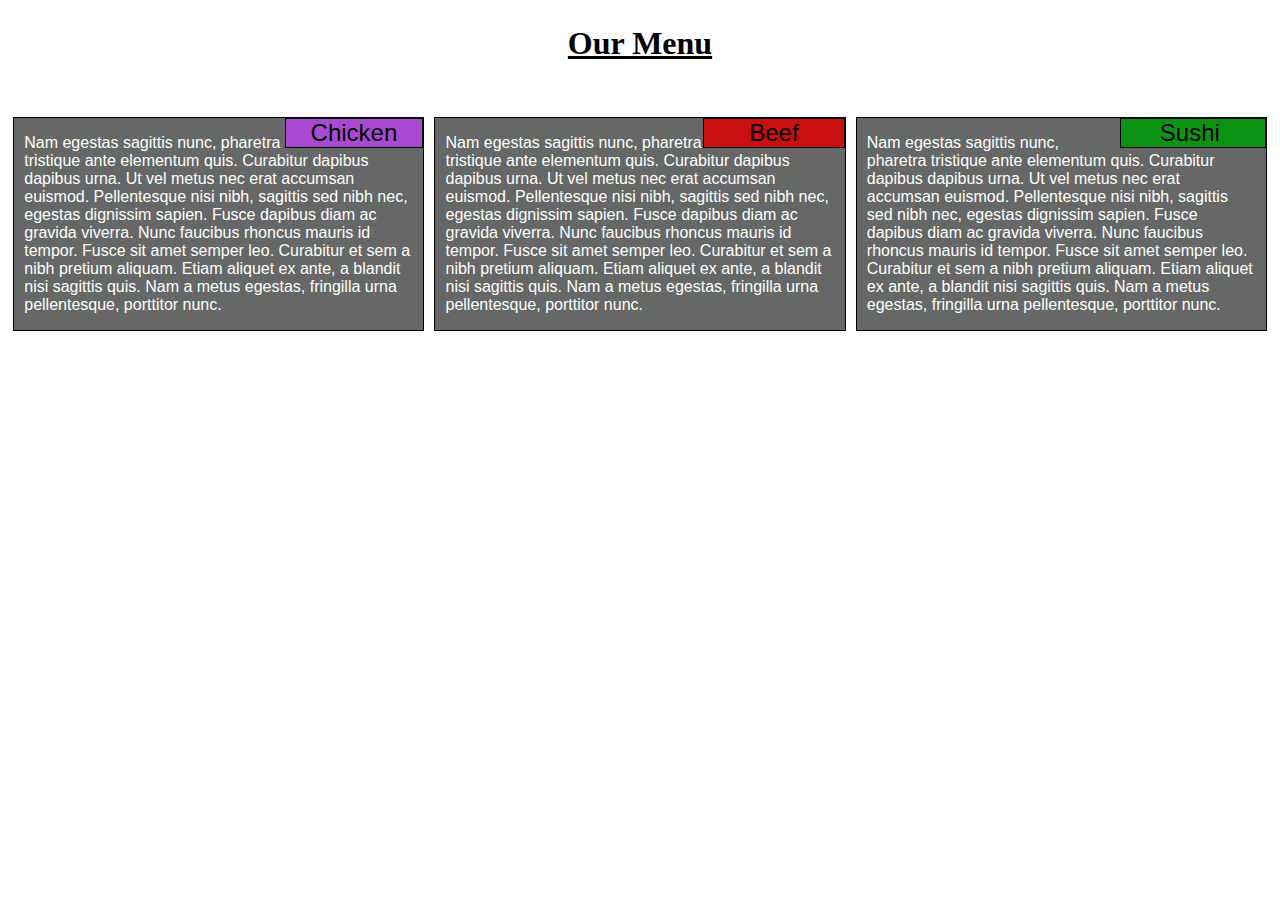
<file: module2_solution/index.html>
<!DOCTYPE html>
<html>

<head>
    <meta charset="utf-8">
    <meta lang="en">
    <meta name="viewport" content="width=device-width, initial-scale=1">
    <link rel="stylesheet" href="css/styles.css">
    <title>Assignment Module 2 Solution</title>
</head>

<body>
    <h1>Our Menu</h1>

    <div class="col-lg-4 col-md-6">
        <div class="container">
            <div class="title1">Chicken</div>
            <p>Nam egestas sagittis nunc, pharetra tristique ante elementum quis. Curabitur dapibus dapibus urna. Ut vel
                metus nec erat accumsan euismod. Pellentesque nisi nibh, sagittis sed nibh nec, egestas dignissim
                sapien. Fusce dapibus diam ac gravida viverra. Nunc faucibus rhoncus mauris id tempor. Fusce sit amet
                semper leo. Curabitur et sem a nibh pretium aliquam. Etiam aliquet ex ante, a blandit nisi sagittis
                quis. Nam a metus egestas, fringilla urna pellentesque, porttitor nunc.</p>
        </div>
    </div>

    <div class=" col-lg-4 col-md-6">
        <div class="container">
            <div class="title2">&nbsp;&nbsp;&nbsp;Beef&nbsp;&nbsp;&nbsp;</div>
            <p>Nam egestas sagittis nunc, pharetra tristique ante elementum quis. Curabitur dapibus dapibus urna. Ut vel
                metus nec erat accumsan euismod. Pellentesque nisi nibh, sagittis sed nibh nec, egestas dignissim
                sapien. Fusce dapibus diam ac gravida viverra. Nunc faucibus rhoncus mauris id tempor. Fusce sit amet
                semper leo. Curabitur et sem a nibh pretium aliquam. Etiam aliquet ex ante, a blandit nisi sagittis
                quis. Nam a metus egestas, fringilla urna pellentesque, porttitor nunc.</p>
        </div>
    </div>
    <div class=" col-lg-4 col-md-12">
        <div class="container">
            <div class="title3">&nbsp;&nbsp;Sushi&nbsp;&nbsp;&nbsp;</div>
            <p>Nam egestas sagittis nunc, pharetra tristique ante elementum quis. Curabitur dapibus dapibus urna. Ut vel
                metus nec erat accumsan euismod. Pellentesque nisi nibh, sagittis sed nibh nec, egestas dignissim
                sapien. Fusce dapibus diam ac gravida viverra. Nunc faucibus rhoncus mauris id tempor. Fusce sit amet
                semper leo. Curabitur et sem a nibh pretium aliquam. Etiam aliquet ex ante, a blandit nisi sagittis
                quis. Nam a metus egestas, fringilla urna pellentesque, porttitor nunc.</p>
        </div>
    </div>
</body>
</file>
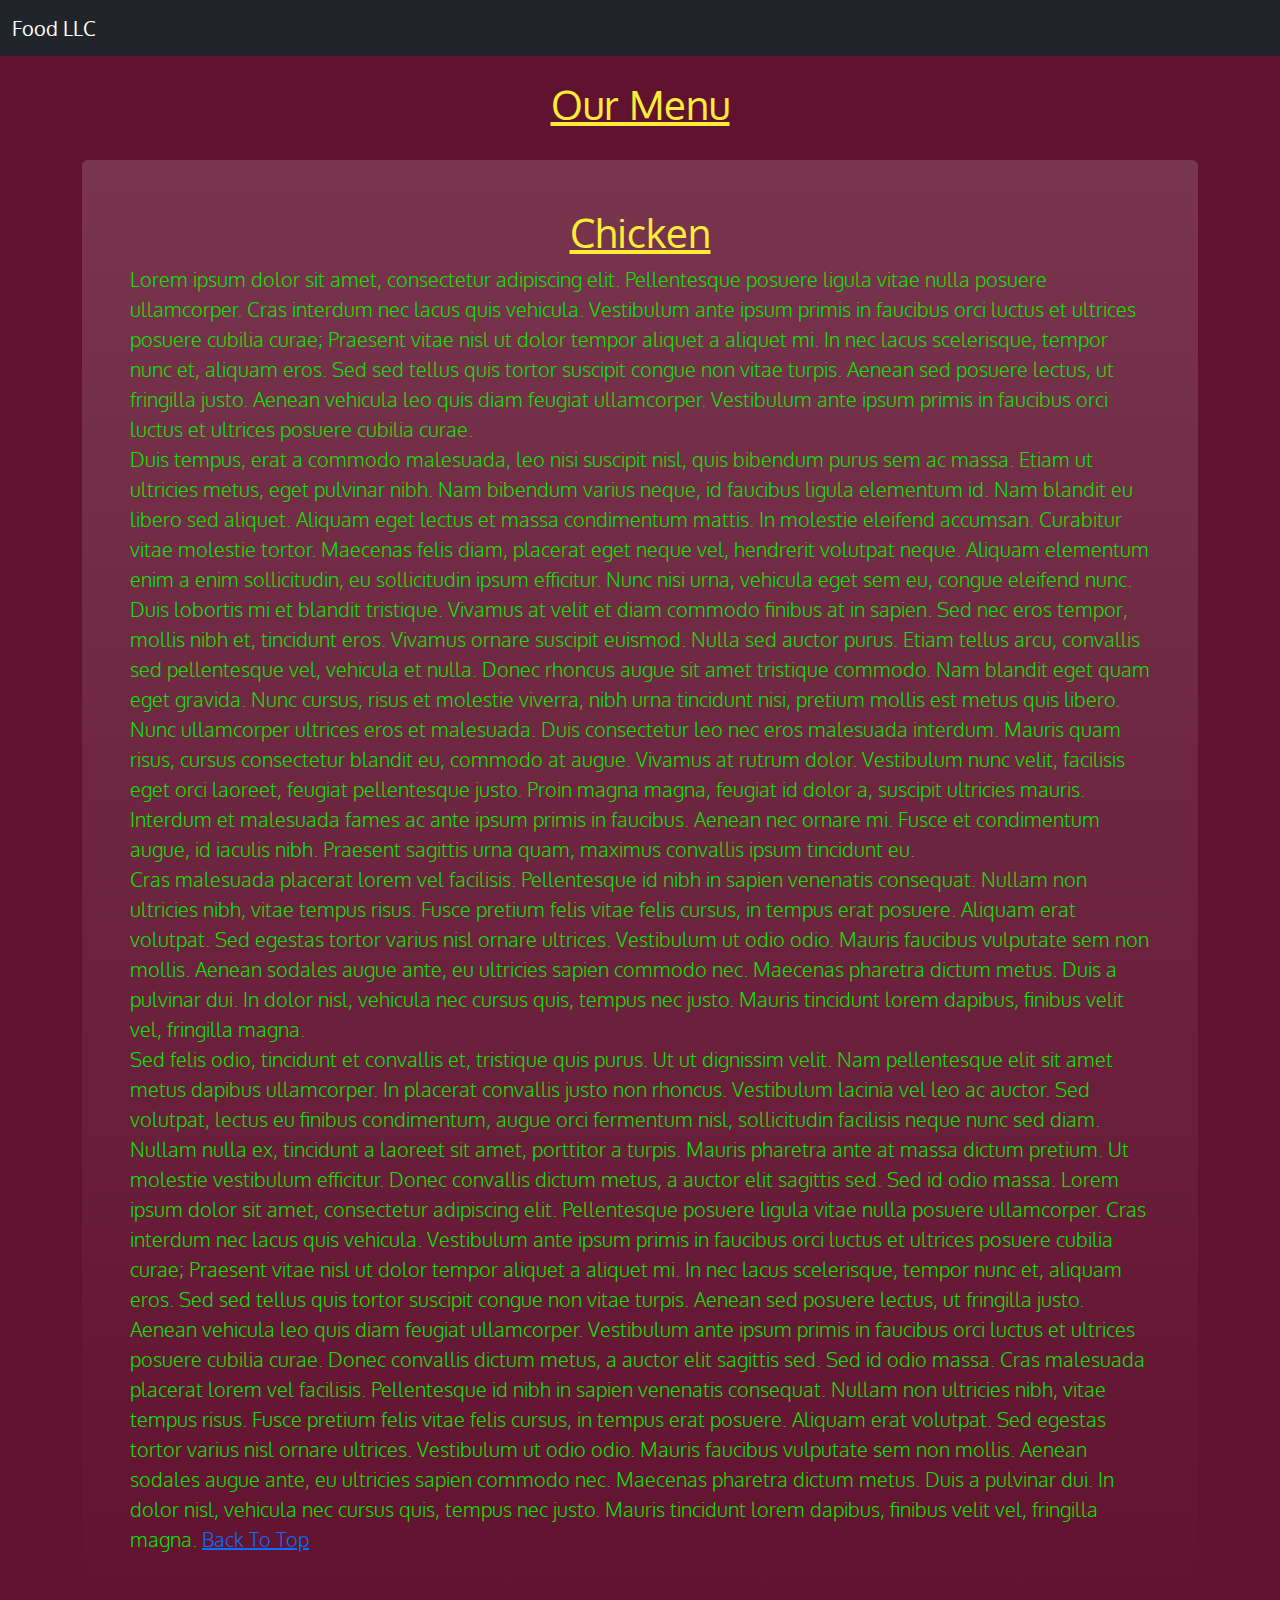
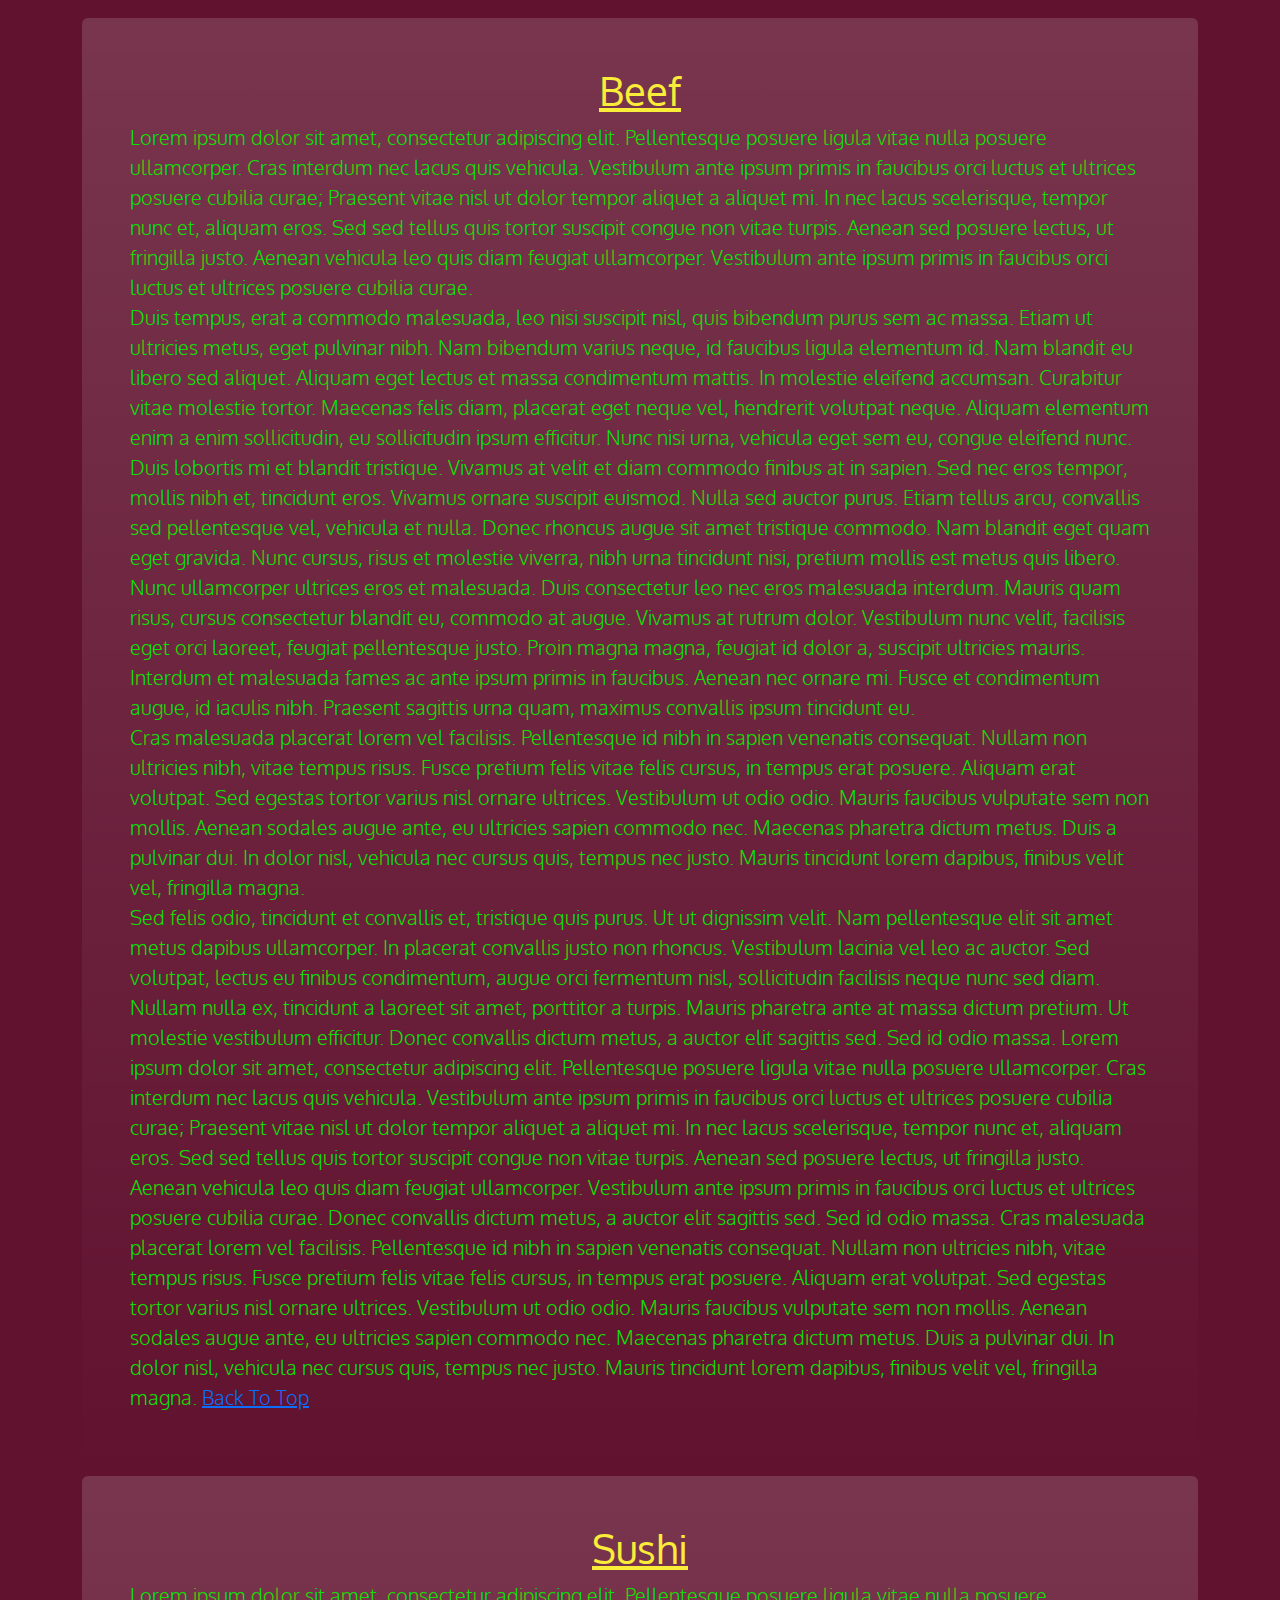
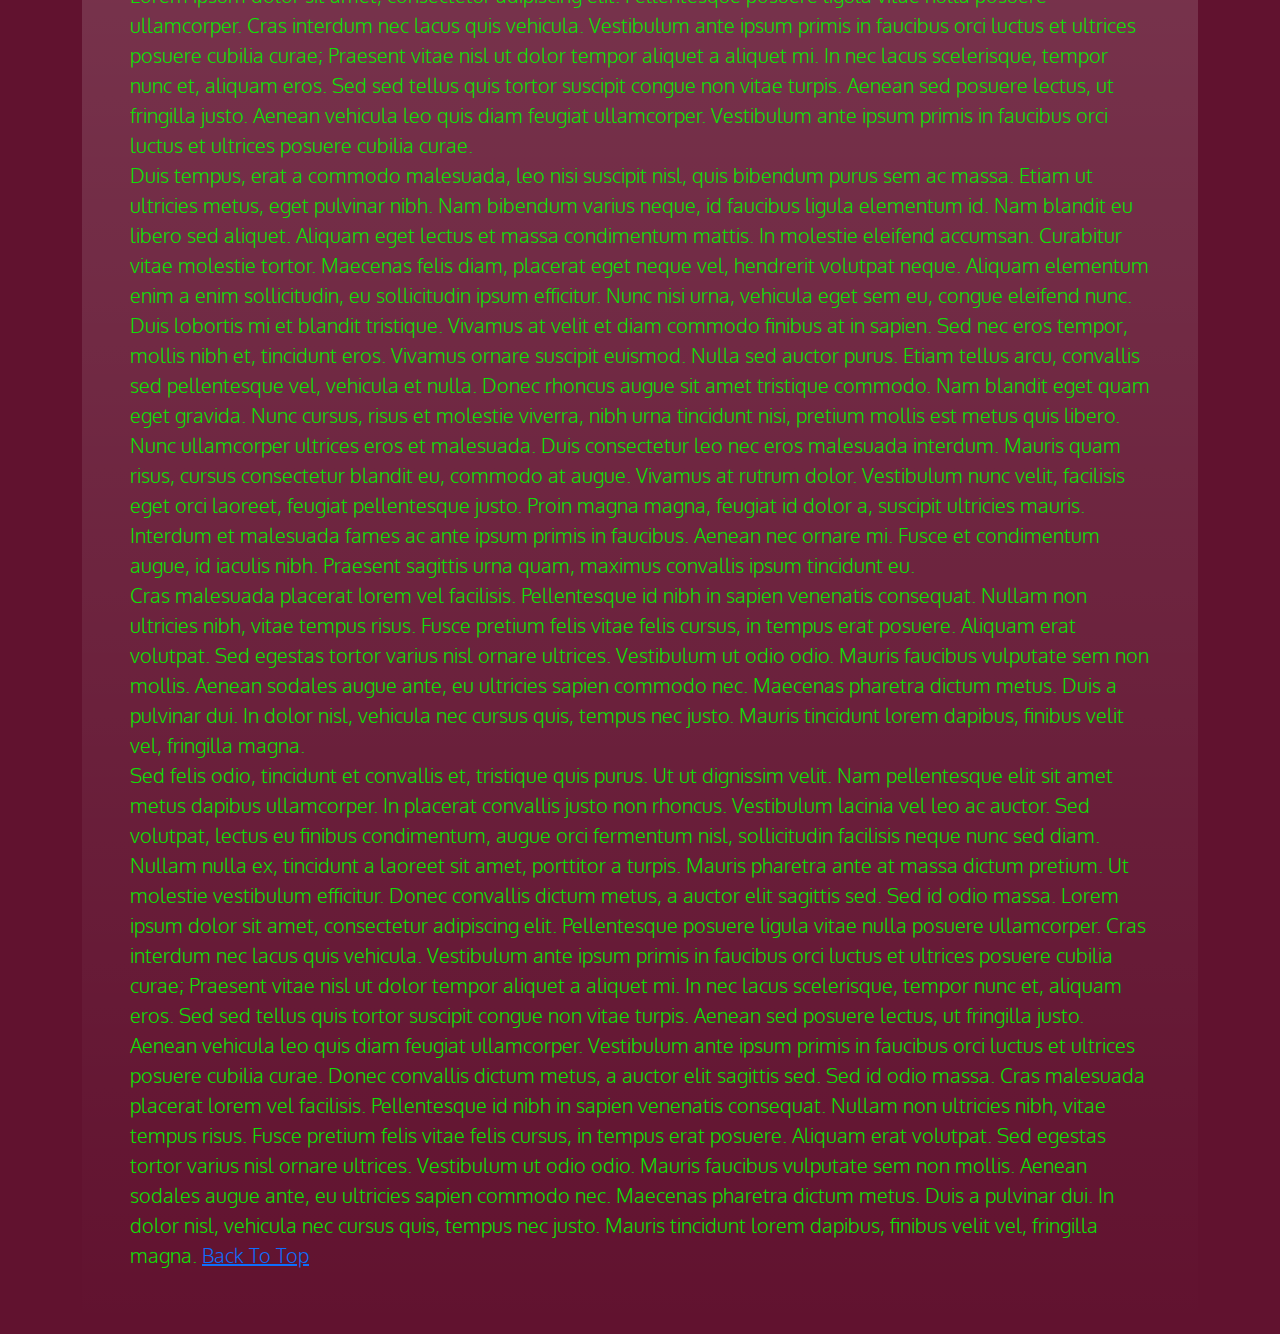
<file: module3_solution_bootstrap_5.2.3/index.html>
<!doctype html>
<html lang="en">

<head>
    <meta charset="utf-8">
    <meta http-equiv="X-UA-Compatible" content="IE=edge">
    <meta name="viewport" content="width=device-width, initial-scale=1">
    <title>Food LLC</title>
    <link rel="stylesheet" href="css/bootstrap.min.css">
    <link rel="stylesheet" href="css/styles.css">
    <!--FONTS GOOGLE-->
    <link rel="preconnect" href="https://fonts.googleapis.com">
    <link rel="preconnect" href="https://fonts.gstatic.com" crossorigin>
    <link href="https://fonts.googleapis.com/css2?family=Oxygen:wght@300;400;700&display=swap" rel="stylesheet">
</head>

<body>
    <header>
        <nav class="navbar navbar-expand-md navbar-dark bg-dark mb-4">
            <div class="container-fluid">
                <a class="navbar-brand" href="#">Food LLC</a>
                <button class="navbar-toggler" type="button" data-bs-toggle="collapse" data-bs-target="#navbarCollapse"
                    aria-controls="navbarCollapse" aria-expanded="false" aria-label="Toggle navigation">
                    <span class="navbar-toggler-icon"></span>
                </button>
                <div class="collapse navbar-collapse" id="navbarCollapse">
                    <ul
                        class="navbar-nav me-auto mb-2 mb-md-0 d-md-none d-lg-block d-lg-none d-xl-block d-xl-none d-xxl-block d-xxl-none text-center">
                        <li class="nav-item">
                            <a id="border" class="nav-link" href="#chicken">Chicken</a>
                        </li>
                        <li class="nav-item">
                            <a id="border" class="nav-link" href="#beef">Beef</a>
                        </li>
                        <li class="nav-item">
                            <a id="border" class="nav-link" href="#sushi">Sushi</a>
                        </li>
                    </ul>
                </div>
            </div>
        </nav>

        <main class="container">
            <div class="text-center">
                <h1>Our Menu</h1>
            </div>

        </main><br>

        <main class="container">
            <div class="bg-gradient p-5 rounded">
                <h1 id="chicken" class="text-center">Chicken</h1>
                <p class="lead">Lorem ipsum dolor sit amet, consectetur adipiscing elit. Pellentesque posuere ligula
                    vitae nulla posuere ullamcorper. Cras interdum nec lacus quis vehicula. Vestibulum ante ipsum primis
                    in faucibus orci luctus et ultrices posuere cubilia curae; Praesent vitae nisl ut dolor tempor
                    aliquet a aliquet mi. In nec lacus scelerisque, tempor nunc et, aliquam eros. Sed sed tellus quis
                    tortor suscipit congue non vitae turpis. Aenean sed posuere lectus, ut fringilla justo. Aenean
                    vehicula leo quis diam feugiat ullamcorper. Vestibulum ante ipsum primis in faucibus orci luctus et
                    ultrices posuere cubilia curae.<br>

                    Duis tempus, erat a commodo malesuada, leo nisi suscipit nisl, quis bibendum purus sem ac massa.
                    Etiam ut ultricies metus, eget pulvinar nibh. Nam bibendum varius neque, id faucibus ligula
                    elementum id. Nam blandit eu libero sed aliquet. Aliquam eget lectus et massa condimentum mattis. In
                    molestie eleifend accumsan. Curabitur vitae molestie tortor. Maecenas felis diam, placerat eget
                    neque vel, hendrerit volutpat neque. Aliquam elementum enim a enim sollicitudin, eu sollicitudin
                    ipsum efficitur. Nunc nisi urna, vehicula eget sem eu, congue eleifend nunc. Duis lobortis mi et
                    blandit tristique. Vivamus at velit et diam commodo finibus at in sapien. Sed nec eros tempor,
                    mollis nibh et, tincidunt eros. Vivamus ornare suscipit euismod. Nulla sed auctor purus.

                    Etiam tellus arcu, convallis sed pellentesque vel, vehicula et nulla. Donec rhoncus augue sit amet
                    tristique commodo. Nam blandit eget quam eget gravida. Nunc cursus, risus et molestie viverra, nibh
                    urna tincidunt nisi, pretium mollis est metus quis libero. Nunc ullamcorper ultrices eros et
                    malesuada. Duis consectetur leo nec eros malesuada interdum. Mauris quam risus, cursus consectetur
                    blandit eu, commodo at augue. Vivamus at rutrum dolor. Vestibulum nunc velit, facilisis eget orci
                    laoreet, feugiat pellentesque justo. Proin magna magna, feugiat id dolor a, suscipit ultricies
                    mauris. Interdum et malesuada fames ac ante ipsum primis in faucibus. Aenean nec ornare mi. Fusce et
                    condimentum augue, id iaculis nibh. Praesent sagittis urna quam, maximus convallis ipsum tincidunt
                    eu.<br>

                    Cras malesuada placerat lorem vel facilisis. Pellentesque id nibh in sapien venenatis consequat.
                    Nullam non ultricies nibh, vitae tempus risus. Fusce pretium felis vitae felis cursus, in tempus
                    erat posuere. Aliquam erat volutpat. Sed egestas tortor varius nisl ornare ultrices. Vestibulum ut
                    odio odio. Mauris faucibus vulputate sem non mollis. Aenean sodales augue ante, eu ultricies sapien
                    commodo nec. Maecenas pharetra dictum metus. Duis a pulvinar dui. In dolor nisl, vehicula nec cursus
                    quis, tempus nec justo. Mauris tincidunt lorem dapibus, finibus velit vel, fringilla magna.<br>

                    Sed felis odio, tincidunt et convallis et, tristique quis purus. Ut ut dignissim velit. Nam
                    pellentesque elit sit amet metus dapibus ullamcorper. In placerat convallis justo non rhoncus.
                    Vestibulum lacinia vel leo ac auctor. Sed volutpat, lectus eu finibus condimentum, augue orci
                    fermentum nisl, sollicitudin facilisis neque nunc sed diam. Nullam nulla ex, tincidunt a laoreet sit
                    amet, porttitor a turpis. Mauris pharetra ante at massa dictum pretium. Ut molestie vestibulum
                    efficitur. Donec convallis dictum metus, a auctor elit sagittis sed. Sed id odio massa.
                    Lorem ipsum dolor sit amet, consectetur adipiscing elit. Pellentesque posuere ligula vitae nulla
                    posuere ullamcorper. Cras interdum nec lacus quis vehicula. Vestibulum ante ipsum primis in faucibus
                    orci luctus et ultrices posuere cubilia curae; Praesent vitae nisl ut dolor tempor aliquet a aliquet
                    mi. In nec lacus scelerisque, tempor nunc et, aliquam eros. Sed sed tellus quis tortor suscipit
                    congue non vitae turpis. Aenean sed posuere lectus, ut fringilla justo. Aenean vehicula leo quis
                    diam feugiat ullamcorper. Vestibulum ante ipsum primis in faucibus orci luctus et ultrices posuere
                    cubilia curae. Donec convallis dictum metus, a auctor elit sagittis sed. Sed id odio massa.

                    Cras malesuada placerat lorem vel facilisis. Pellentesque id nibh in sapien venenatis consequat.
                    Nullam non ultricies nibh, vitae tempus risus. Fusce pretium felis vitae felis cursus, in tempus
                    erat posuere. Aliquam erat volutpat. Sed egestas tortor varius nisl ornare ultrices. Vestibulum ut
                    odio odio. Mauris faucibus vulputate sem non mollis. Aenean sodales augue ante, eu ultricies sapien
                    commodo nec. Maecenas pharetra dictum metus. Duis a pulvinar dui. In dolor nisl, vehicula nec cursus
                    quis, tempus nec justo. Mauris tincidunt lorem dapibus, finibus velit vel, fringilla magna. <a
                        href="">Back To Top</a><br>
                </p>
            </div>
        </main>

        <main class="container">
            <div class="bg-gradient p-5 rounded">
                <h1 id="beef" class="text-center">Beef</h1>
                <p class="lead">Lorem ipsum dolor sit amet, consectetur adipiscing elit. Pellentesque posuere ligula
                    vitae nulla posuere ullamcorper. Cras interdum nec lacus quis vehicula. Vestibulum ante ipsum primis
                    in faucibus orci luctus et ultrices posuere cubilia curae; Praesent vitae nisl ut dolor tempor
                    aliquet a aliquet mi. In nec lacus scelerisque, tempor nunc et, aliquam eros. Sed sed tellus quis
                    tortor suscipit congue non vitae turpis. Aenean sed posuere lectus, ut fringilla justo. Aenean
                    vehicula leo quis diam feugiat ullamcorper. Vestibulum ante ipsum primis in faucibus orci luctus et
                    ultrices posuere cubilia curae.<br>

                    Duis tempus, erat a commodo malesuada, leo nisi suscipit nisl, quis bibendum purus sem ac massa.
                    Etiam ut ultricies metus, eget pulvinar nibh. Nam bibendum varius neque, id faucibus ligula
                    elementum id. Nam blandit eu libero sed aliquet. Aliquam eget lectus et massa condimentum mattis. In
                    molestie eleifend accumsan. Curabitur vitae molestie tortor. Maecenas felis diam, placerat eget
                    neque vel, hendrerit volutpat neque. Aliquam elementum enim a enim sollicitudin, eu sollicitudin
                    ipsum efficitur. Nunc nisi urna, vehicula eget sem eu, congue eleifend nunc. Duis lobortis mi et
                    blandit tristique. Vivamus at velit et diam commodo finibus at in sapien. Sed nec eros tempor,
                    mollis nibh et, tincidunt eros. Vivamus ornare suscipit euismod. Nulla sed auctor purus.

                    Etiam tellus arcu, convallis sed pellentesque vel, vehicula et nulla. Donec rhoncus augue sit amet
                    tristique commodo. Nam blandit eget quam eget gravida. Nunc cursus, risus et molestie viverra, nibh
                    urna tincidunt nisi, pretium mollis est metus quis libero. Nunc ullamcorper ultrices eros et
                    malesuada. Duis consectetur leo nec eros malesuada interdum. Mauris quam risus, cursus consectetur
                    blandit eu, commodo at augue. Vivamus at rutrum dolor. Vestibulum nunc velit, facilisis eget orci
                    laoreet, feugiat pellentesque justo. Proin magna magna, feugiat id dolor a, suscipit ultricies
                    mauris. Interdum et malesuada fames ac ante ipsum primis in faucibus. Aenean nec ornare mi. Fusce et
                    condimentum augue, id iaculis nibh. Praesent sagittis urna quam, maximus convallis ipsum tincidunt
                    eu.<br>

                    Cras malesuada placerat lorem vel facilisis. Pellentesque id nibh in sapien venenatis consequat.
                    Nullam non ultricies nibh, vitae tempus risus. Fusce pretium felis vitae felis cursus, in tempus
                    erat posuere. Aliquam erat volutpat. Sed egestas tortor varius nisl ornare ultrices. Vestibulum ut
                    odio odio. Mauris faucibus vulputate sem non mollis. Aenean sodales augue ante, eu ultricies sapien
                    commodo nec. Maecenas pharetra dictum metus. Duis a pulvinar dui. In dolor nisl, vehicula nec cursus
                    quis, tempus nec justo. Mauris tincidunt lorem dapibus, finibus velit vel, fringilla magna.<br>

                    Sed felis odio, tincidunt et convallis et, tristique quis purus. Ut ut dignissim velit. Nam
                    pellentesque elit sit amet metus dapibus ullamcorper. In placerat convallis justo non rhoncus.
                    Vestibulum lacinia vel leo ac auctor. Sed volutpat, lectus eu finibus condimentum, augue orci
                    fermentum nisl, sollicitudin facilisis neque nunc sed diam. Nullam nulla ex, tincidunt a laoreet sit
                    amet, porttitor a turpis. Mauris pharetra ante at massa dictum pretium. Ut molestie vestibulum
                    efficitur. Donec convallis dictum metus, a auctor elit sagittis sed. Sed id odio massa.
                    Lorem ipsum dolor sit amet, consectetur adipiscing elit. Pellentesque posuere ligula vitae nulla
                    posuere ullamcorper. Cras interdum nec lacus quis vehicula. Vestibulum ante ipsum primis in faucibus
                    orci luctus et ultrices posuere cubilia curae; Praesent vitae nisl ut dolor tempor aliquet a aliquet
                    mi. In nec lacus scelerisque, tempor nunc et, aliquam eros. Sed sed tellus quis tortor suscipit
                    congue non vitae turpis. Aenean sed posuere lectus, ut fringilla justo. Aenean vehicula leo quis
                    diam feugiat ullamcorper. Vestibulum ante ipsum primis in faucibus orci luctus et ultrices posuere
                    cubilia curae. Donec convallis dictum metus, a auctor elit sagittis sed. Sed id odio massa.

                    Cras malesuada placerat lorem vel facilisis. Pellentesque id nibh in sapien venenatis consequat.
                    Nullam non ultricies nibh, vitae tempus risus. Fusce pretium felis vitae felis cursus, in tempus
                    erat posuere. Aliquam erat volutpat. Sed egestas tortor varius nisl ornare ultrices. Vestibulum ut
                    odio odio. Mauris faucibus vulputate sem non mollis. Aenean sodales augue ante, eu ultricies sapien
                    commodo nec. Maecenas pharetra dictum metus. Duis a pulvinar dui. In dolor nisl, vehicula nec cursus
                    quis, tempus nec justo. Mauris tincidunt lorem dapibus, finibus velit vel, fringilla magna. <a
                        href="">Back To Top</a><br>
                </p>
            </div>
        </main>

        <main class="container">
            <div class="bg-gradient p-5 rounded">
                <h1 id="sushi" class="text-center">Sushi</h1>
                <p class="lead">Lorem ipsum dolor sit amet, consectetur adipiscing elit. Pellentesque posuere ligula
                    vitae nulla posuere ullamcorper. Cras interdum nec lacus quis vehicula. Vestibulum ante ipsum primis
                    in faucibus orci luctus et ultrices posuere cubilia curae; Praesent vitae nisl ut dolor tempor
                    aliquet a aliquet mi. In nec lacus scelerisque, tempor nunc et, aliquam eros. Sed sed tellus quis
                    tortor suscipit congue non vitae turpis. Aenean sed posuere lectus, ut fringilla justo. Aenean
                    vehicula leo quis diam feugiat ullamcorper. Vestibulum ante ipsum primis in faucibus orci luctus et
                    ultrices posuere cubilia curae.<br>

                    Duis tempus, erat a commodo malesuada, leo nisi suscipit nisl, quis bibendum purus sem ac massa.
                    Etiam ut ultricies metus, eget pulvinar nibh. Nam bibendum varius neque, id faucibus ligula
                    elementum id. Nam blandit eu libero sed aliquet. Aliquam eget lectus et massa condimentum mattis. In
                    molestie eleifend accumsan. Curabitur vitae molestie tortor. Maecenas felis diam, placerat eget
                    neque vel, hendrerit volutpat neque. Aliquam elementum enim a enim sollicitudin, eu sollicitudin
                    ipsum efficitur. Nunc nisi urna, vehicula eget sem eu, congue eleifend nunc. Duis lobortis mi et
                    blandit tristique. Vivamus at velit et diam commodo finibus at in sapien. Sed nec eros tempor,
                    mollis nibh et, tincidunt eros. Vivamus ornare suscipit euismod. Nulla sed auctor purus.

                    Etiam tellus arcu, convallis sed pellentesque vel, vehicula et nulla. Donec rhoncus augue sit amet
                    tristique commodo. Nam blandit eget quam eget gravida. Nunc cursus, risus et molestie viverra, nibh
                    urna tincidunt nisi, pretium mollis est metus quis libero. Nunc ullamcorper ultrices eros et
                    malesuada. Duis consectetur leo nec eros malesuada interdum. Mauris quam risus, cursus consectetur
                    blandit eu, commodo at augue. Vivamus at rutrum dolor. Vestibulum nunc velit, facilisis eget orci
                    laoreet, feugiat pellentesque justo. Proin magna magna, feugiat id dolor a, suscipit ultricies
                    mauris. Interdum et malesuada fames ac ante ipsum primis in faucibus. Aenean nec ornare mi. Fusce et
                    condimentum augue, id iaculis nibh. Praesent sagittis urna quam, maximus convallis ipsum tincidunt
                    eu.<br>

                    Cras malesuada placerat lorem vel facilisis. Pellentesque id nibh in sapien venenatis consequat.
                    Nullam non ultricies nibh, vitae tempus risus. Fusce pretium felis vitae felis cursus, in tempus
                    erat posuere. Aliquam erat volutpat. Sed egestas tortor varius nisl ornare ultrices. Vestibulum ut
                    odio odio. Mauris faucibus vulputate sem non mollis. Aenean sodales augue ante, eu ultricies sapien
                    commodo nec. Maecenas pharetra dictum metus. Duis a pulvinar dui. In dolor nisl, vehicula nec cursus
                    quis, tempus nec justo. Mauris tincidunt lorem dapibus, finibus velit vel, fringilla magna.<br>

                    Sed felis odio, tincidunt et convallis et, tristique quis purus. Ut ut dignissim velit. Nam
                    pellentesque elit sit amet metus dapibus ullamcorper. In placerat convallis justo non rhoncus.
                    Vestibulum lacinia vel leo ac auctor. Sed volutpat, lectus eu finibus condimentum, augue orci
                    fermentum nisl, sollicitudin facilisis neque nunc sed diam. Nullam nulla ex, tincidunt a laoreet sit
                    amet, porttitor a turpis. Mauris pharetra ante at massa dictum pretium. Ut molestie vestibulum
                    efficitur. Donec convallis dictum metus, a auctor elit sagittis sed. Sed id odio massa.
                    Lorem ipsum dolor sit amet, consectetur adipiscing elit. Pellentesque posuere ligula vitae nulla
                    posuere ullamcorper. Cras interdum nec lacus quis vehicula. Vestibulum ante ipsum primis in faucibus
                    orci luctus et ultrices posuere cubilia curae; Praesent vitae nisl ut dolor tempor aliquet a aliquet
                    mi. In nec lacus scelerisque, tempor nunc et, aliquam eros. Sed sed tellus quis tortor suscipit
                    congue non vitae turpis. Aenean sed posuere lectus, ut fringilla justo. Aenean vehicula leo quis
                    diam feugiat ullamcorper. Vestibulum ante ipsum primis in faucibus orci luctus et ultrices posuere
                    cubilia curae. Donec convallis dictum metus, a auctor elit sagittis sed. Sed id odio massa.

                    Cras malesuada placerat lorem vel facilisis. Pellentesque id nibh in sapien venenatis consequat.
                    Nullam non ultricies nibh, vitae tempus risus. Fusce pretium felis vitae felis cursus, in tempus
                    erat posuere. Aliquam erat volutpat. Sed egestas tortor varius nisl ornare ultrices. Vestibulum ut
                    odio odio. Mauris faucibus vulputate sem non mollis. Aenean sodales augue ante, eu ultricies sapien
                    commodo nec. Maecenas pharetra dictum metus. Duis a pulvinar dui. In dolor nisl, vehicula nec cursus
                    quis, tempus nec justo. Mauris tincidunt lorem dapibus, finibus velit vel, fringilla magna. <a
                        href="">Back To Top</a><br>
                </p>
            </div>
        </main>

    </header>


    <!--JQuery (bootstrap JS plugins depends on it)-->
    <script src="https://cdn.jsdelivr.net/npm/@popperjs/core@2.11.6/dist/umd/popper.min.js"
        integrity="sha384-oBqDVmMz9ATKxIep9tiCxS/Z9fNfEXiDAYTujMAeBAsjFuCZSmKbSSUnQlmh/jp3"
        crossorigin="anonymous"></script>
    <script src="https://cdn.jsdelivr.net/npm/bootstrap@5.2.3/dist/js/bootstrap.min.js"
        integrity="sha384-cuYeSxntonz0PPNlHhBs68uyIAVpIIOZZ5JqeqvYYIcEL727kskC66kF92t6Xl2V"
        crossorigin="anonymous"></script>
</body>

</html>
</file>
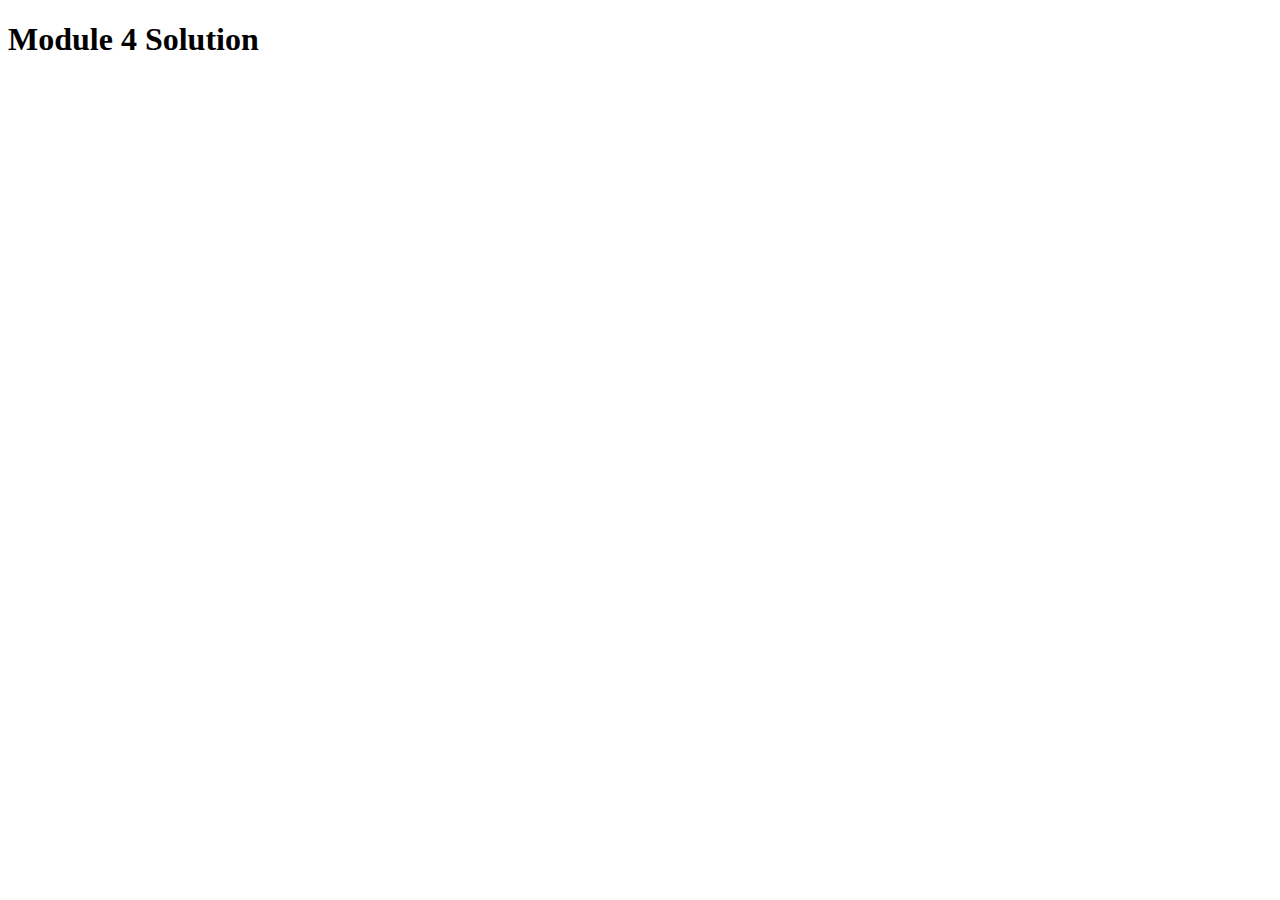
<file: module4_solution/index.html>
<!DOCTYPE html>
<!--[if lt IE 7]>      <html class="no-js lt-ie9 lt-ie8 lt-ie7"> <![endif]-->
<!--[if IE 7]>         <html class="no-js lt-ie9 lt-ie8"> <![endif]-->
<!--[if IE 8]>         <html class="no-js lt-ie9"> <![endif]-->
<!--[if gt IE 8]>      <html class="no-js"> <![endif]-->
<html>

<head>
    <meta charset="utf-8">
    <meta http-equiv="X-UA-Compatible" content="IE=edge">
    <meta name="description" content="">
    <meta name="viewport" content="width=device-width, initial-scale=1">
    <title>Module 4 Solution Starter</title>
    <script src="SpeakHello.js"></script>
    <script src="SpeakGoodBye.js"></script>
    <script src="script.js"></script>
</head>

<body>
    <h1>Module 4 Solution</h1>
</body> 


</html>
</file>
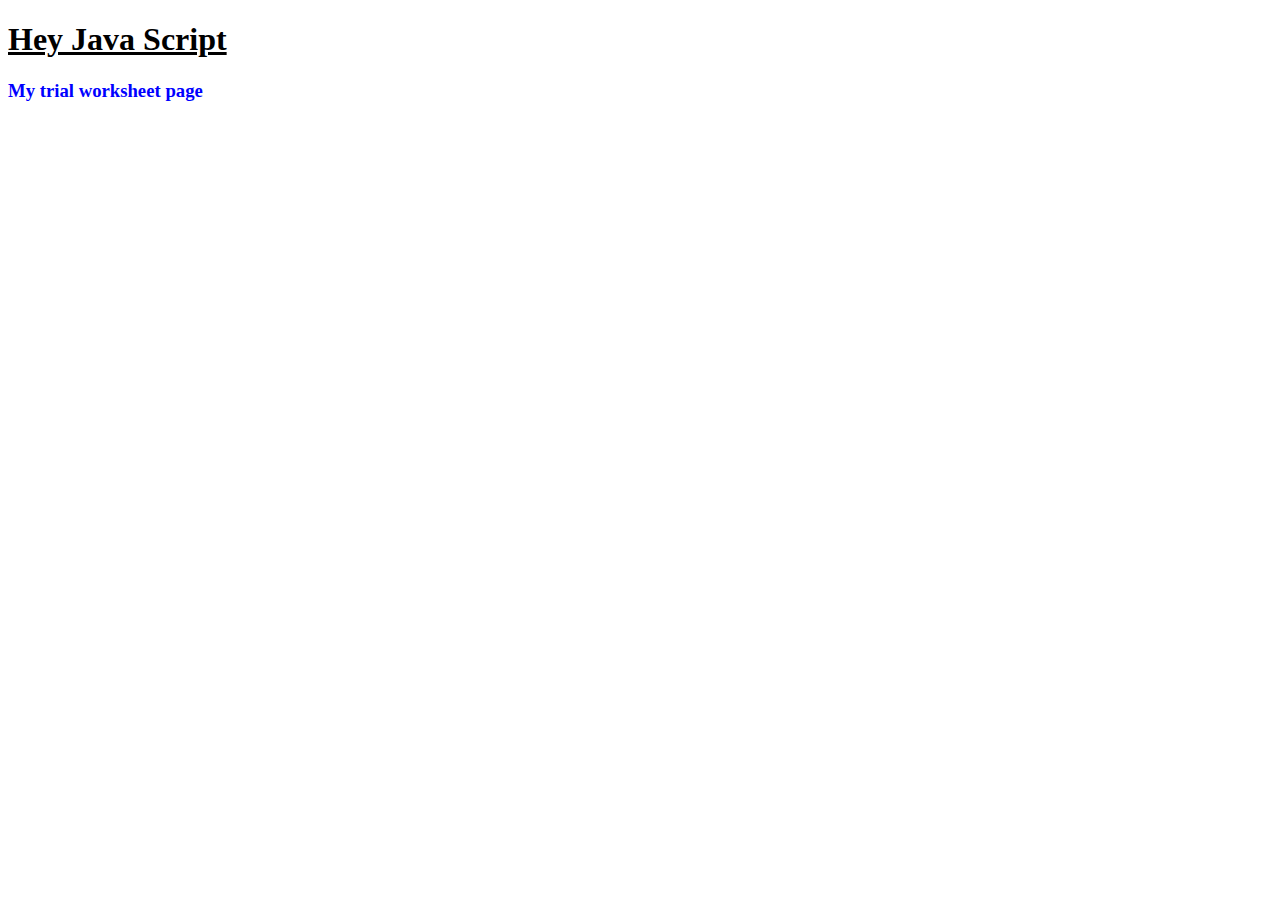
<file: site/index.html>
<!DOCTYPE html>

<html>

<head>
	<meta charset="utf-8">
	<meta http-equiv="X-UA-Compatible" content="IE=edge">
	<title>Trial Worksheet</title>
	<meta name="description" content="">
	<meta name="viewport" content="width=device-width, initial-scale=1">
	<link rel="stylesheet" href="styles.css">
</head>
<h1>Hey Java Script</h1>
<div>
	<h3>My trial worksheet page</h3>
<!-- </div>
<div>Name
	<div><textarea id="txtarea"></textarea></div>
	<button type="button" onclick="submitText()"> Get value </button>
</div>
<div>Age
	<div><textarea id="txtarea"></textarea></div>
	<button type="button" onclick="submitText()"> Get value </button>
</div>
<div>Address
	<div><textarea id="txtarea"></textarea></div>
	<button type="button" onclick="submitText()"> Get value </button>
</div> -->

<body>


	<script src="function_trial.js"></script>
</body>

</html>
</file>
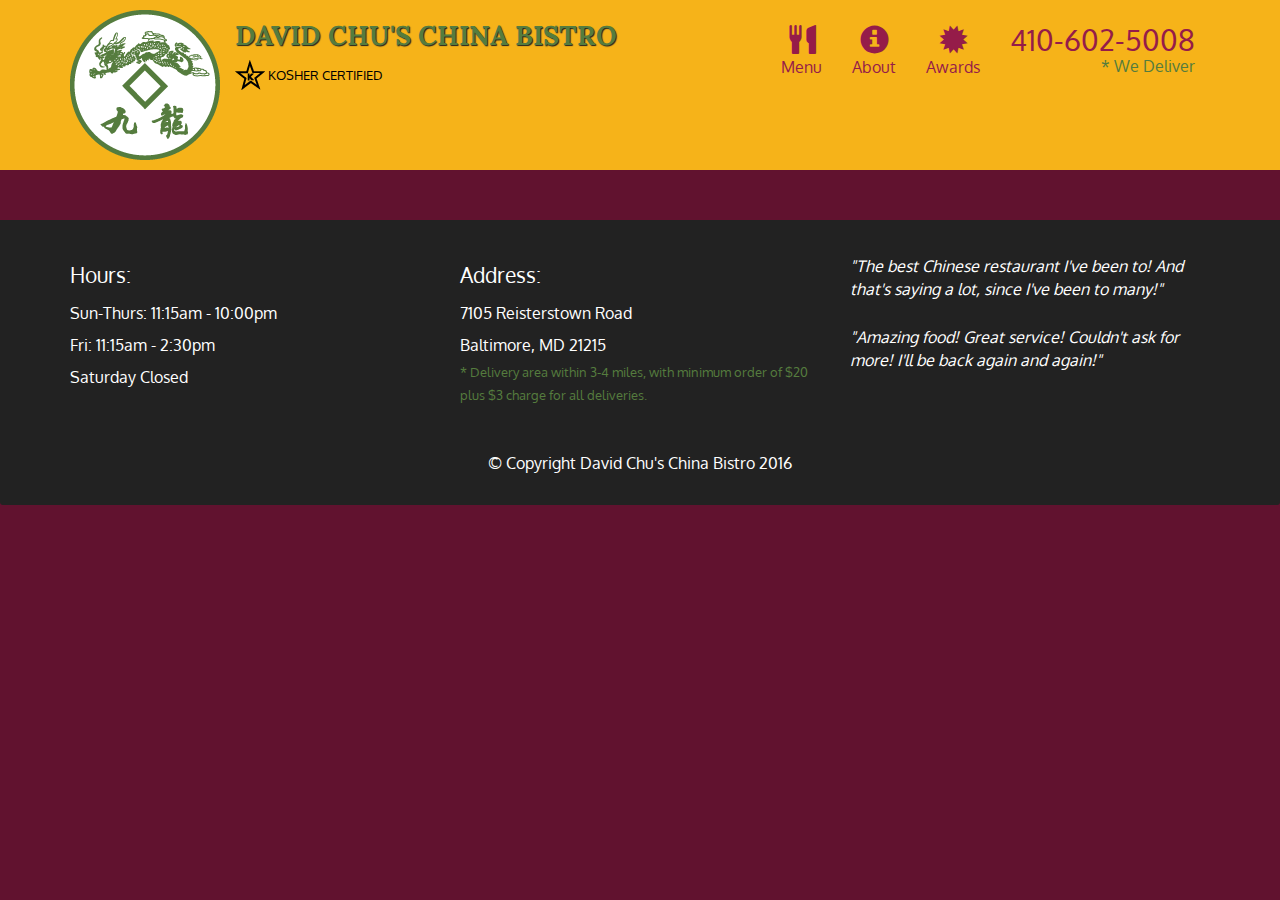
<file: assignment5/assignment5-solution-starter/index.html>
<!doctype html>
<html lang="en">
  <head>
    <meta charset="utf-8">
    <meta http-equiv="X-UA-Compatible" content="IE=edge">
    <meta name="viewport" content="width=device-width, initial-scale=1">
    <title>David Chu's China Bistro</title>
    <link rel="stylesheet" href="css/bootstrap.min.css">
    <link rel="stylesheet" href="css/styles.css">
    <link href='https://fonts.googleapis.com/css?family=Oxygen:400,300,700' rel='stylesheet' type='text/css'>
    <link href='https://fonts.googleapis.com/css?family=Lora' rel='stylesheet' type='text/css'>
  </head>
<body>
  <header>
    <nav id="header-nav" class="navbar navbar-default">
      <div class="container">
        <div class="navbar-header">
          <a href="index.html" class="pull-left visible-md visible-lg">
            <div id="logo-img" alt="Logo image"></div>
          </a>

          <div class="navbar-brand">
            <a href="index.html"><h1>David Chu's China Bistro</h1></a>
            <p>
              <img src="images/star-k-logo.png" alt="Kosher certification">
              <span>Kosher Certified</span>
            </p>
          </div>

          <button id="navbarToggle" type="button" class="navbar-toggle collapsed" data-toggle="collapse" data-target="#collapsable-nav" aria-expanded="false">
            <span class="sr-only">Toggle navigation</span>
            <span class="icon-bar"></span>
            <span class="icon-bar"></span>
            <span class="icon-bar"></span>
          </button>
        </div>
        
        <div id="collapsable-nav" class="collapse navbar-collapse">
           <ul id="nav-list" class="nav navbar-nav navbar-right">
            <li id="navHomeButton" class="visible-xs active">
              <a href="index.html">
                <span class="glyphicon glyphicon-home"></span> Home</a>
            </li>
            <li id="navMenuButton">
              <a href="#" onclick="$dc.loadMenuCategories();">
                <span class="glyphicon glyphicon-cutlery"></span><br class="hidden-xs"> Menu</a>
            </li>
            <li>
              <a href="#">
                <span class="glyphicon glyphicon-info-sign"></span><br class="hidden-xs"> About</a>
            </li>
            <li>
              <a href="#">
                <span class="glyphicon glyphicon-certificate"></span><br class="hidden-xs"> Awards</a>
            </li>
            <li id="phone" class="hidden-xs">
              <a href="tel:410-602-5008">
                <span>410-602-5008</span></a><div>* We Deliver</div>
            </li>
          </ul><!-- #nav-list -->
        </div><!-- .collapse .navbar-collapse -->
      </div><!-- .container -->
    </nav><!-- #header-nav -->
  </header>

  <div id="call-btn" class="visible-xs">
    <a class="btn" href="tel:410-602-5008">
    <span class="glyphicon glyphicon-earphone"></span>
    410-602-5008
    </a>
  </div>
  <div id="xs-deliver" class="text-center visible-xs">* We Deliver</div>

  <div id="main-content" class="container"></div>

  <footer class="panel-footer">
    <div class="container">
      <div class="row">
        <section id="hours" class="col-sm-4">
          <span>Hours:</span><br>
          Sun-Thurs: 11:15am - 10:00pm<br>
          Fri: 11:15am - 2:30pm<br>
          Saturday Closed
          <hr class="visible-xs">
        </section>
        <section id="address" class="col-sm-4">
          <span>Address:</span><br>
          7105 Reisterstown Road<br>
          Baltimore, MD 21215
          <p>* Delivery area within 3-4 miles, with minimum order of $20 plus $3 charge for all deliveries.</p>
          <hr class="visible-xs">
        </section>
        <section id="testimonials" class="col-sm-4">
          <p>"The best Chinese restaurant I've been to! And that's saying a lot, since I've been to many!"</p>
          <p>"Amazing food! Great service! Couldn't ask for more! I'll be back again and again!"</p>
        </section>
      </div>
      <div class="text-center">&copy; Copyright David Chu's China Bistro 2016</div>
    </div>
  </footer>

  <!-- jQuery (Bootstrap JS plugins depend on it) -->
  <script src="js/jquery-2.1.4.min.js"></script>
  <script src="js/bootstrap.min.js"></script>
  <script src="js/ajax-utils.js"></script>
  <script src="js/script.js"></script>
</body>
</html>
</file>
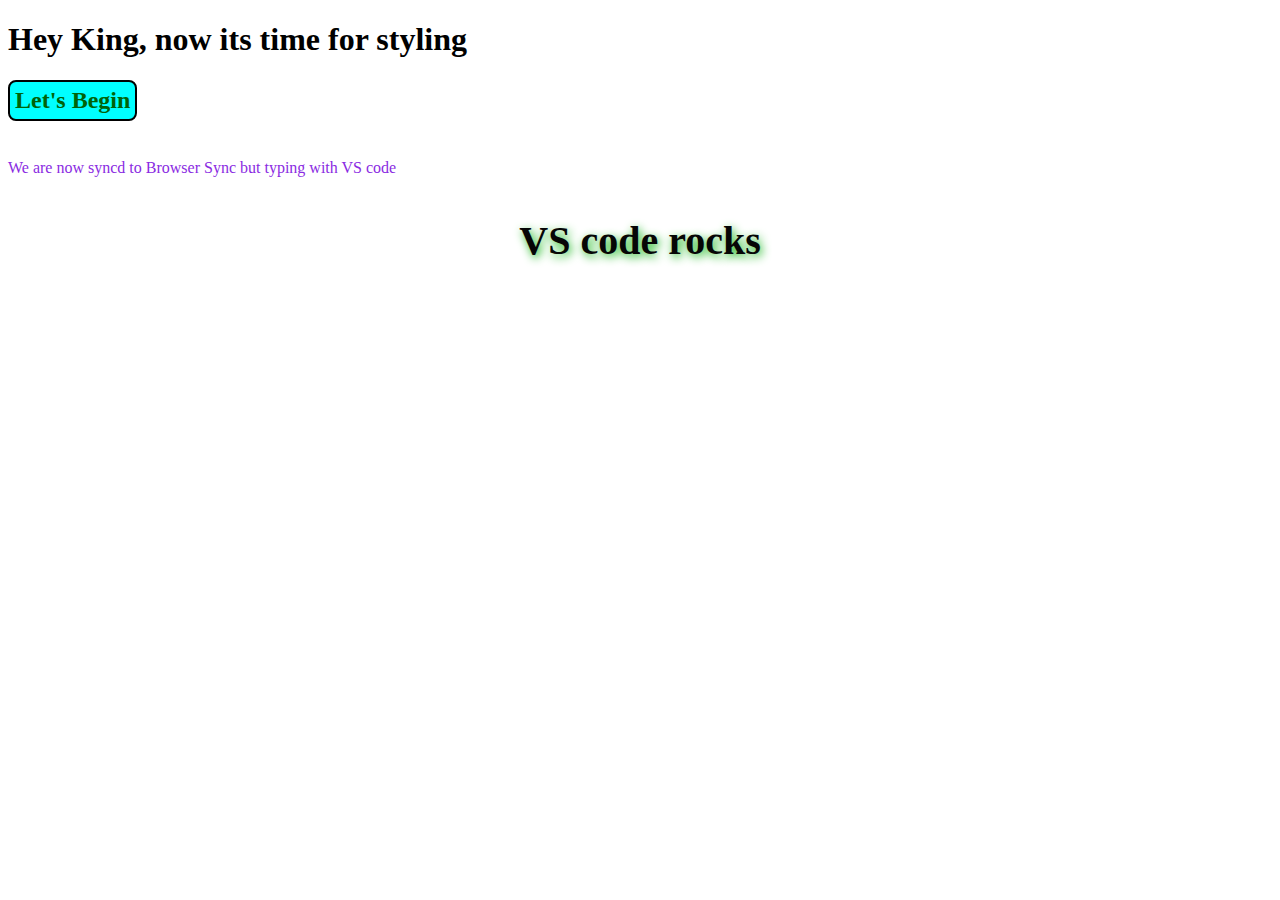
<file: CSS/css test.html>
<!DOCTYPE html>
<html>

<head>
    <meta charset="utf-8">
    <meta name="viewport" content="width=device-width, initial-scale=1">
    <title>Hello Coursera!</title>
    <style>
        body>a {
            color: blueviolet;
        }

       a:link,
        a:visited {
            border: 2px solid black;
            text-decoration: none;
            border-radius: 8px;
            padding: 5px 5px;
            text-align: center;
            display: inline-block;
            background-color: aqua;
            color: rgb(0, 99, 8);
        }

        .msg2 a:hover {
            border: solid;
            border-color: black;
            border-radius: 8px;
            padding: 5px 5px;
            display: inline-block;
            text-decoration: underline;
            cursor: pointer;
            color: rgb(19, 77, 210);
            background-color: chartreuse;
        }

        .msg2 a:active {
            text-decoration: underline;
            cursor: pointer;
            color: rgb(201, 31, 31);
            background-color: chartreuse;
        }

        .msg3 {
            color: rgb(6, 6, 6);
            font-size: 40px;
            text-align: center;
            text-shadow: 2px 3px 10px rgb(23, 182, 25);
        }
    </style>
</head>

<body>
    <h1 class="msg">Hey King, now its time for styling</h1>
    <h2 class="msg2">
        <a href="https://www.google.com" target="_blank">Let's Begin</a>
    </h2>
    <br>
    <a>We are now syncd to Browser Sync but typing with VS code</a>
    <br>
    <h3 class="msg3">
        <div>VS code rocks</div>
    </h3>
</body>

</html>
</file>
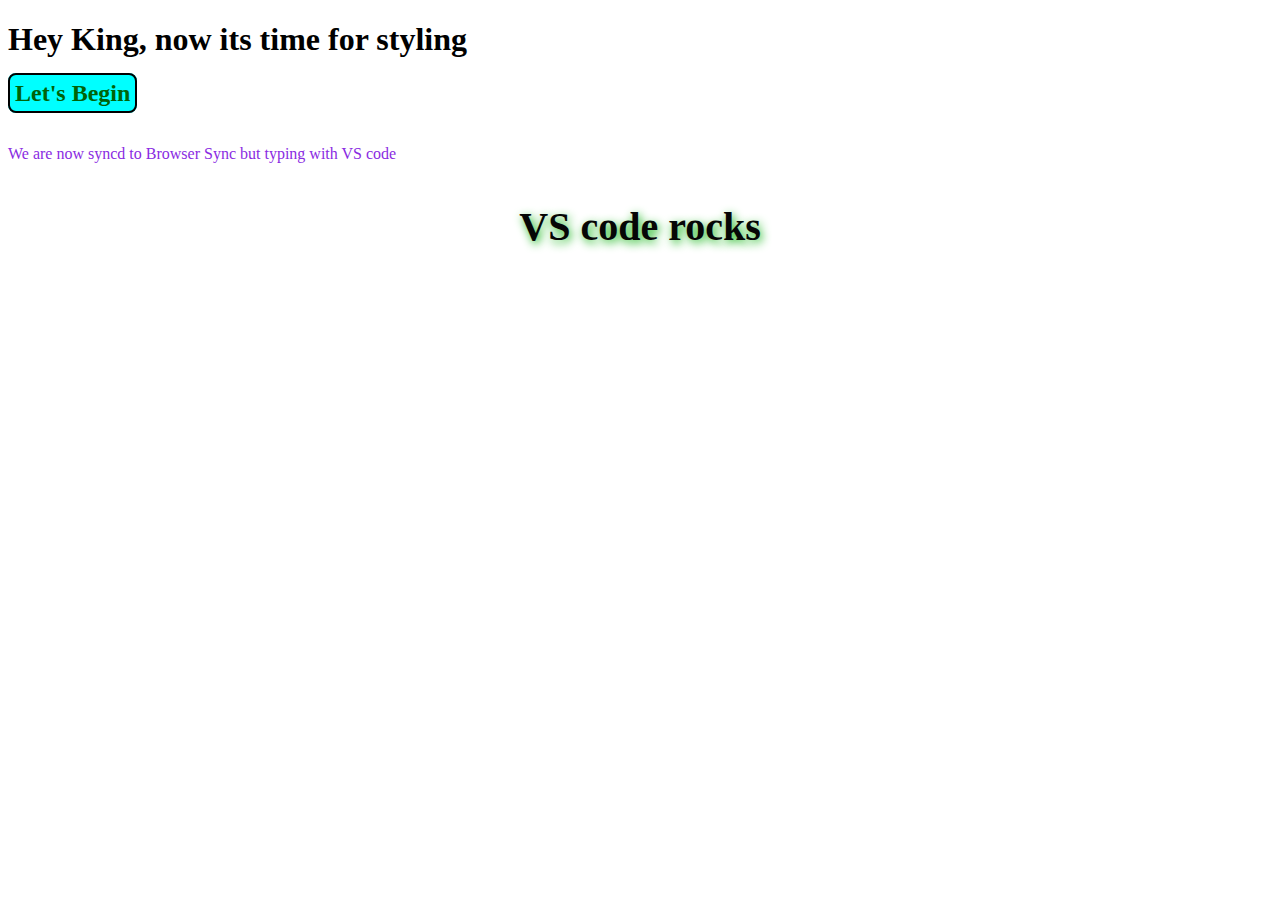
<file: CSS/css_test.html>
<!DOCTYPE html>
<html>

<head>
    <meta charset="utf-8">
    <meta name="viewport" content="width=device-width, initial-scale=1">
    <title>Hello Coursera!</title>
    <style>
        body>a {
            color: blueviolet;
        }

        a:link,
        a:visited {
            border: 2px solid black;
            text-decoration: none;
            border-radius: 8px;
            padding: 5px 5px;
            text-align: center;
            /* display: inline-block; */
            color: rgb(0, 99, 8);
            background-color: aqua;
        }

        .msg2 a:hover {
            border: solid;
            border-color: black;
            border-radius: 8px;
            padding: 5px 5px;
            /* display: inline-block; */
            text-decoration: underline;
            cursor: pointer;
            color: rgb(19, 77, 210);
            background-color: chartreuse;
        }

        .msg2 a:active {
            text-decoration: underline;
            cursor: pointer;
            color: rgb(201, 31, 31);
            background-color: chartreuse;
        }

        .msg3 {
            color: rgb(6, 6, 6);
            font-size: 40px;
            text-align: center;
            text-shadow: 2px 3px 10px rgb(23, 182, 25);
        }
    </style>
</head>

<body>
    <h1 class="msg">Hey King, now its time for styling</h1>
    <h2 class="msg2">
        <a href="https://www.google.com" target="_blank">Let's Begin</a>
    </h2>
    <br>
    <a>We are now syncd to Browser Sync but typing with VS code</a>
    <br>
    <h3 class="msg3">
        <div>VS code rocks</div>
    </h3>
</body>

</html>
</file>
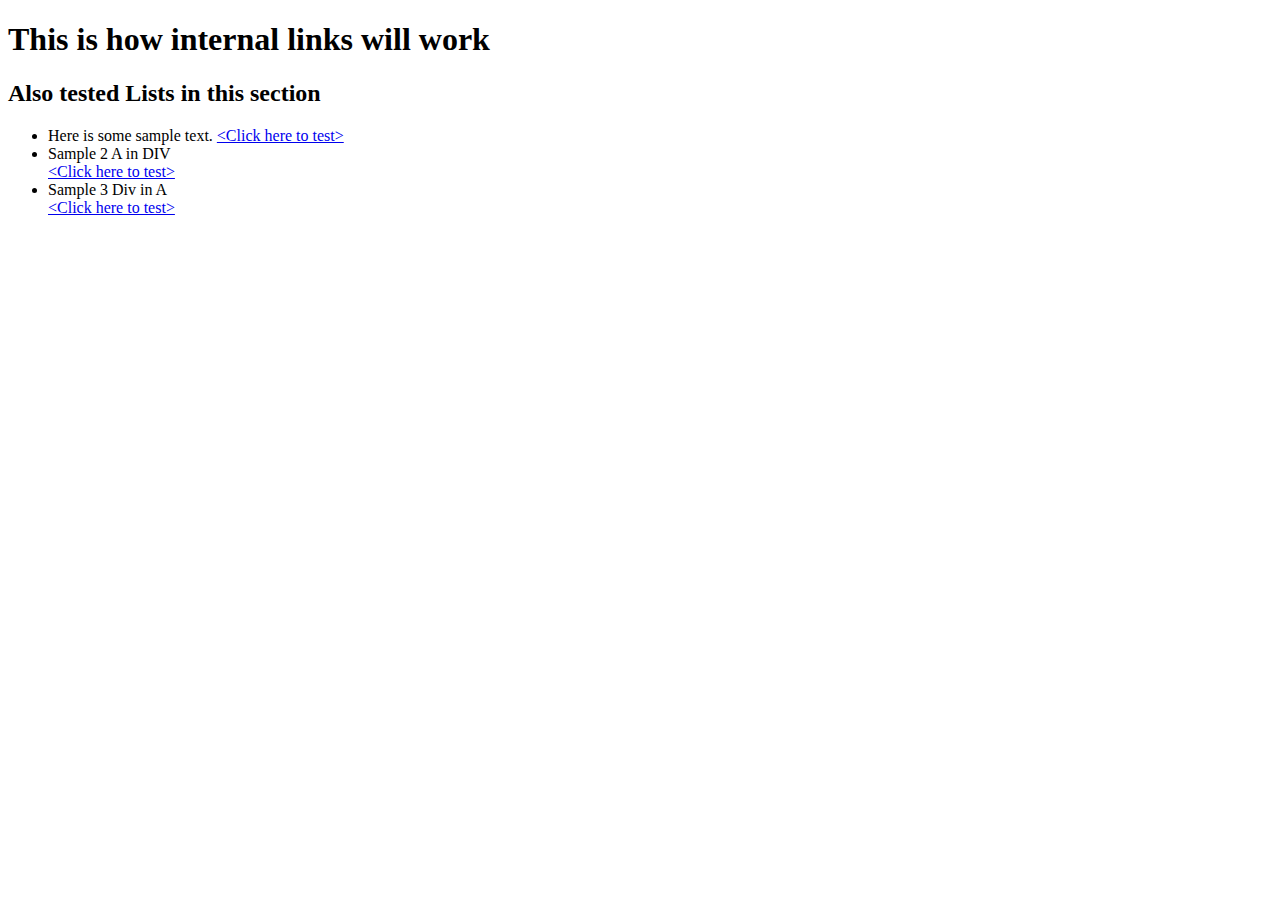
<file: links test/internal_link.html>
<!DOCTYPE html>
<html>

<head>
    <meta charset="utf-8">
    <title>Internal Link Test</title>
</head>

<body>
    <h1>This is how internal links will work</h1>
    <h2>Also tested Lists in this section</h2>
    <section>
        <ul>
            <li>Here is some sample text.
                <a href="same_directory.html" title="Same Page Loop">&lt;Click here to test&gt;</a>
            </li>
            <li>Sample 2 A in DIV
                <div><a href="same_directory.html" title="Same Page Loop">&lt;Click here to test&gt;</a></div>
            </li>
            <li>Sample 3 Div in A
                <a href="same_directory.html" target="_blank" title="Same Page Loop">
                    <div>&lt;Click here to test&gt;</div>
                </a>
            </li>
        </ul>
    </section>
</body>

</html>
</file>
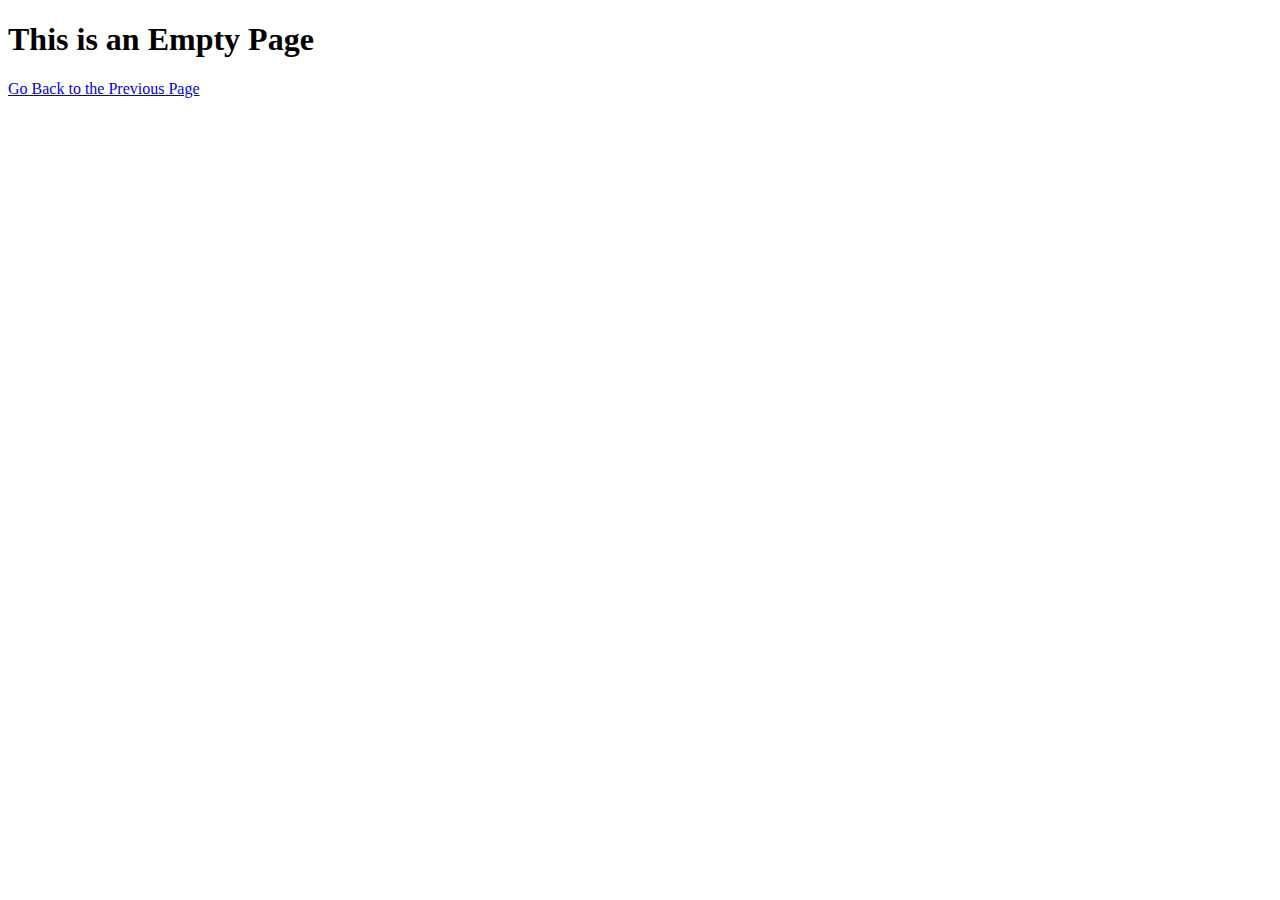
<file: links test/same_directory.html>
<!DOCTYPE html>
<html>

<head>
    <meta charset="utf-8">
    <title>Same Directory</title>
</head>

<body>
    <h1>This is an Empty Page</h1>
    <a href="internal_link.html" title="Previous Page">Go Back to the Previous Page</a>
</body>

</html>
</file>
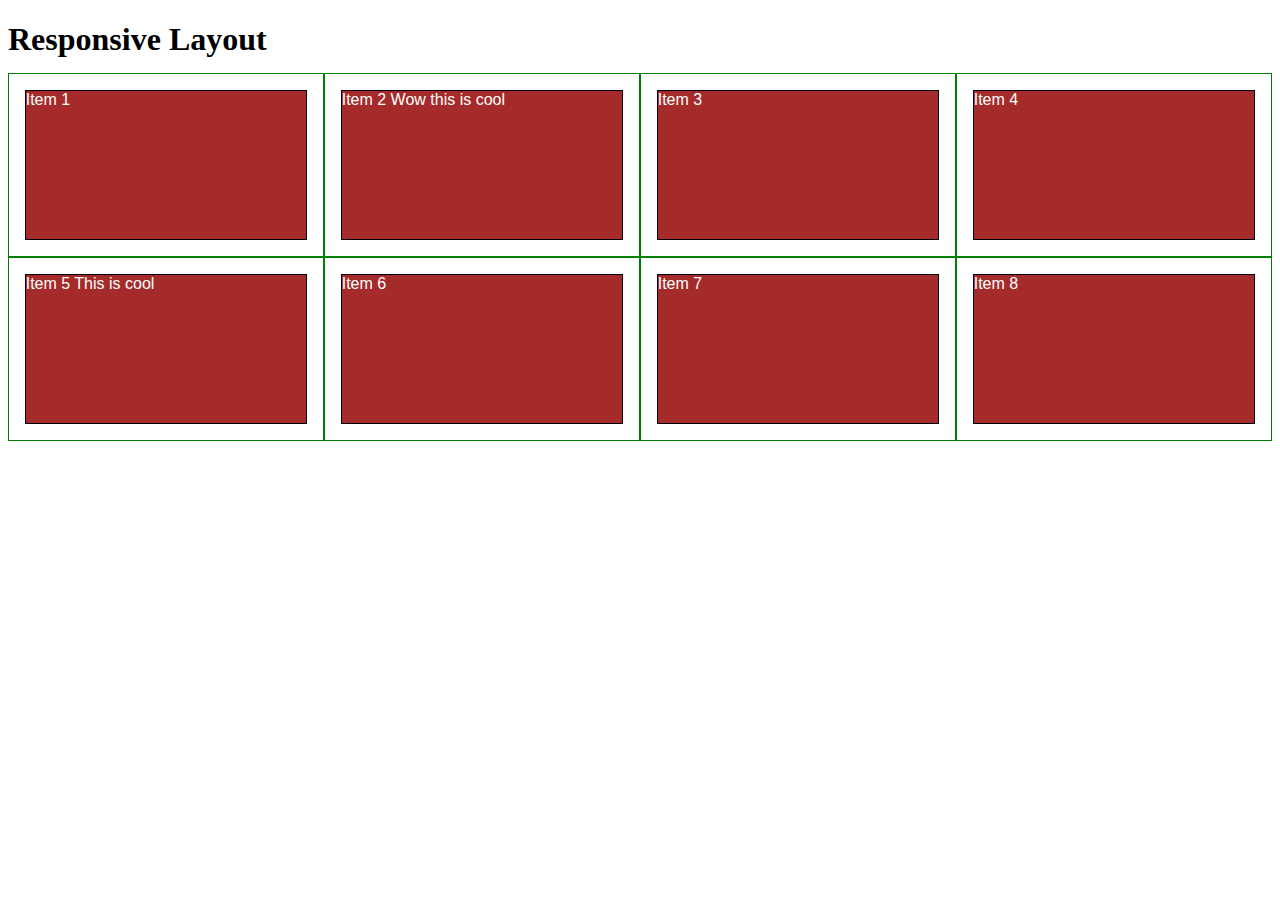
<file: Responsive Design/before.html>
<!DOCTYPE html>
<html>

<head>
    <meta charset="utf-8">
    <meta name="viewport" content="width=device-width, initial-scale=1">
    <title>Responsive Layout</title>
    <style>
        /********** Base styles **********/
        * {
            box-sizing: border-box;
        }

        h1 {
            margin-bottom: 15px;
        }

        p {
            border: 1px solid black;
            background-color: #A52A2A;
            width: 90%;
            height: 150px;
            margin-right: auto;
            margin-left: auto;
            font-family: Helvetica;
            color: white;
        }

        /* Simple Responsive Framework. */
        .row {
            width: 100%;
        }

        /********** Large devices only **********/
        @media (min-width: 1200px) {

            .col-lg-1,
            .col-lg-2,
            .col-lg-3,
            .col-lg-4,
            .col-lg-5,
            .col-lg-6,
            .col-lg-7,
            .col-lg-8,
            .col-lg-9,
            .col-lg-10,
            .col-lg-11,
            .col-lg-12 {
                float: left;
                border: 1px solid green;
            }

            .col-lg-1 {
                width: 8.33%;
            }

            .col-lg-2 {
                width: 16.66%;
            }

            .col-lg-3 {
                width: 25%;
            }

            .col-lg-4 {
                width: 33.33%;
            }

            .col-lg-5 {
                width: 41.66%;
            }

            .col-lg-6 {
                width: 50%;
            }

            .col-lg-7 {
                width: 58.33%;
            }

            .col-lg-8 {
                width: 66.66%;
            }

            .col-lg-9 {
                width: 74.99%;
            }

            .col-lg-10 {
                width: 83.33%;
            }

            .col-lg-11 {
                width: 91.66%;
            }

            .col-lg-12 {
                width: 100%;
            }
        }

        /********** Medium devices only **********/
        @media (min-width: 950px) and (max-width: 1199px) {

            .col-md-1,
            .col-md-2,
            .col-md-3,
            .col-md-4,
            .col-md-5,
            .col-md-6,
            .col-md-7,
            .col-md-8,
            .col-md-9,
            .col-md-10,
            .col-md-11,
            .col-md-12 {
                float: left;
                border: 1px solid green;
            }

            .col-md-1 {
                width: 8.33%;
            }

            .col-md-2 {
                width: 16.66%;
            }

            .col-md-3 {
                width: 25%;
            }

            .col-md-4 {
                width: 33.33%;
            }

            .col-md-5 {
                width: 41.66%;
            }

            .col-md-6 {
                width: 50%;
            }

            .col-md-7 {
                width: 58.33%;
            }

            .col-md-8 {
                width: 66.66%;
            }

            .col-md-9 {
                width: 74.99%;
            }

            .col-md-10 {
                width: 83.33%;
            }

            .col-md-11 {
                width: 91.66%;
            }

            .col-md-12 {
                width: 100%;
            }
        }
    </style>
</head>

<body>
    <h1>Responsive Layout</h1>

    <div class="row">
        <div class="col-lg-3 col-md-6">
            <p>Item 1</p>
        </div>
        <div class="col-lg-3 col-md-6">
            <p>Item 2 Wow this is cool</p>
        </div>
        <div class="col-lg-3 col-md-6">
            <p>Item 3</p>
        </div>
        <div class="col-lg-3 col-md-6">
            <p>Item 4</p>
        </div>
        <div class="col-lg-3 col-md-6">
            <p>Item 5 This is cool</p>
        </div>
        <div class="col-lg-3 col-md-6">
            <p>Item 6</p>
        </div>
        <div class="col-lg-3 col-md-6">
            <p>Item 7</p>
        </div>
        <div class="col-lg-3 col-md-6">
            <p>Item 8</p>
        </div>
    </div>

</body>

</html>
</file>
<file: module2_solution/css/styles.css>
* {
    box-sizing: border-box;
}

h1 {
    margin-top: 25px;
    margin-bottom: 50px;
    text-align: center;
    text-decoration: underline;
    font-family: Comic Sans MS, Comic Sans, cursive;
}


.title1 {
    background-color: rgb(168, 74, 208);
    border: 1px solid black;
    text-align: center;
    float: right;
    padding-left: 25px;
    padding-right: 25px;
    font-family: 'Comic Sans MS', 'Chalkboard SE', 'Comic Neue', sans-serif, cursive;
    font-size: 150%;
}

.title2 {
    background-color: rgb(201, 16, 16);
    border: 1px solid black;
    text-align: center;
    float: right;
    padding-left: 25px;
    padding-right: 25px;
    font-family: 'Comic Sans MS', 'Chalkboard SE', 'Comic Neue', sans-serif, cursive;
    font-size: 150%;
}

.title3 {
    background-color: rgb(13, 147, 20);
    border: 1px solid black;
    text-align: center;
    float: right;
    padding-left: 25px;
    padding-right: 25px;
    font-family: 'Comic Sans MS', 'Chalkboard SE', 'Comic Neue', sans-serif, cursive;
    font-size: 150%;
}

p {
    width: 95%;
    margin-right: auto;
    margin-left: auto;
    font-family: 'Comic Sans MS', 'Chalkboard SE', 'Comic Neue', sans-serif;
    font-size: 100%;
    color: white;
}

/* Simple Responsive Framework. */

.container {
    background-color: rgb(101, 104, 102);
    border: 1px solid black;
    margin: 5px;
}

/********** Large devices only **********/

@media (min-width: 992px) {

    .col-lg-1,
    .col-lg-2,
    .col-lg-3,
    .col-lg-4,
    .col-lg-5,
    .col-lg-6,
    .col-lg-7,
    .col-lg-8,
    .col-lg-9,
    .col-lg-10,
    .col-lg-11,
    .col-lg-12 {
        float: left;

    }

    .col-lg-1 {
        width: 8.33%;
    }

    .col-lg-2 {
        width: 16.66%;
    }

    .col-lg-3 {
        width: 25%;
    }

    .col-lg-4 {
        width: 33.33%;
    }

    .col-lg-5 {
        width: 41.66%;
    }

    .col-lg-6 {
        width: 50%;
    }

    .col-lg-7 {
        width: 58.33%;
    }

    .col-lg-8 {
        width: 66.66%;
    }

    .col-lg-9 {
        width: 74.99%;
    }

    .col-lg-10 {
        width: 83.33%;
    }

    .col-lg-11 {
        width: 91.66%;
    }

    .col-lg-12 {
        width: 100%;
    }
}

/********** Medium devices only **********/
@media (min-width: 768px) and (max-width: 991px) {

    .col-md-1,
    .col-md-2,
    .col-md-3,
    .col-md-4,
    .col-md-5,
    .col-md-6,
    .col-md-7,
    .col-md-8,
    .col-md-9,
    .col-md-10,
    .col-md-11,
    .col-md-12 {
        float: left;
    }

    .col-md-1 {
        width: 8.33%;
    }

    .col-md-2 {
        width: 16.66%;
    }

    .col-md-3 {
        width: 25%;
    }

    .col-md-4 {
        width: 33.33%;
    }

    .col-md-5 {
        width: 41.66%;
    }

    .col-md-6 {
        width: 50%;
    }

    .col-md-7 {
        width: 58.33%;
    }

    .col-md-8 {
        width: 66.66%;
    }

    .col-md-9 {
        width: 74.99%;
    }

    .col-md-10 {
        width: 83.33%;
    }

    .col-md-11 {
        width: 91.66%;
    }

    .col-md-12 {
        width: 100%;
    }
}
</file>
<file: module3_solution_bootstrap_5.2.3/css/styles.css>
body {
    font-size: 16px;
    color: rgb(13, 226, 5);
    background-color: #61122f;
    font-family: 'Oxygen', sans-serif;
}

.container h1 {
    text-decoration: underline;
    color: rgb(250, 237, 57);
}

#navbarCollapse {
    background-color: rgb(80, 80, 80);
}

#border {
    border: dashed 1px rgb(13, 226, 5);
    ;
}
</file>
<file: site/styles.css>
h1 {
    text-decoration: underline
}

div>h3 {
    color: blue
}
</file>
<file: assignment5/assignment5-solution-starter/css/styles.css>
body {
  font-size: 16px;
  color: #fff;
  background-color: #61122f;
  font-family: 'Oxygen', sans-serif;
}

/** HEADER **/
#header-nav {
  background-color: #f6b319;
  border-radius: 0;
  border: 0;
}

#logo-img {
  background: url('../images/restaurant-logo_large.png') no-repeat;
  width: 150px;
  height: 150px;
  margin: 10px 15px 10px 0;
}

.navbar-brand {
  padding-top: 25px;
}
.navbar-brand h1 { /* Restaurant name */
  font-family: 'Lora', serif;
  color: #557c3e;
  font-size: 1.5em;
  text-transform: uppercase;
  font-weight: bold;
  text-shadow: 1px 1px 1px #222;
  margin-top: 0;
  margin-bottom: 0;
  line-height: .75;
}
.navbar-brand a:hover, .navbar-brand a:focus {
  text-decoration: none;
}
.navbar-brand p { /* Kosher cert */
  color: #000;
  text-transform: uppercase;
  font-size: .7em;
  margin-top: 15px;
}
.navbar-brand p span { /* Star-K */
  vertical-align: middle;
}

#nav-list {
  margin-top: 10px;
}
#nav-list a {
  color: #951C49;
  text-align: center;
}
#nav-list a:hover {
  background: #E7E7E7;
}
#nav-list a span {
  font-size: 1.8em;
}

#phone {
  margin-top: 5px;
}
#phone a { /* Phone number */
  text-align: right;
  padding-bottom: 0;
}
#phone div { /* We Deliver */
  color: #557c3e;
  text-align: right;
  padding-right: 15px;
}

.navbar-header button.navbar-toggle, .navbar-header .icon-bar {
  border: 1px solid #61122f;
}
.navbar-header button.navbar-toggle {
  clear: both;
  margin-top: -30px;
}
/* END HEADER */

/* FOOTER */
.panel-footer {
  margin-top: 30px;
  padding-top: 35px;
  padding-bottom: 30px;
  background-color: #222;
  border-top: 0;
}
.panel-footer div.row {
  margin-bottom: 35px;
}
#hours, #address {
  line-height: 2;
}
#hours > span, #address > span {
  font-size: 1.3em;
}
#address p {
  color: #557c3e;
  font-size: .8em;
  line-height: 1.8;
}
#testimonials {
  font-style: italic;
}
#testimonials p:nth-child(2) {
  margin-top: 25px;
}
/* END FOOTER */



/* HOME PAGE */
.container .jumbotron {
  box-shadow: 0 0 50px #3F0C1F;
  border: 2px solid #3F0C1F;
}

#menu-tile, #specials-tile, #map-tile {
  height: 250px;
  width: 100%;
  margin-bottom: 15px;
  position: relative;
  border: 2px solid #3F0C1F;
  overflow: hidden;
}
#menu-tile:hover, #specials-tile:hover, #map-tile:hover {
  box-shadow: 0 1px 5px 1px #cccccc;
}
#menu-tile {
  background: url('../images/menu-tile.jpg') no-repeat;
  background-position: center;
}
#specials-tile {
  background: url('../images/specials-tile.jpg') no-repeat;
  background-position: center;
}
#menu-tile span, #specials-tile span, #map-tile span {
  position: absolute;
  bottom: 0;
  right: 0;
  width: 100%;
  text-align: center;
  font-size: 1.6em;
  text-transform: uppercase;
  background-color: #000;
  color: #fff;
  opacity: .8;
}
/* END HOME PAGE */

/* MENU CATEGORIES PAGE */
.category-tile { 
  position: relative;
  border: 2px solid #3F0C1F;
  overflow: hidden;
  width: 200px;
  height: 200px;
  margin: 0 auto 15px;
}
.category-tile span {
  position: absolute;
  bottom: 0;
  right: 0;
  width: 100%;
  text-align: center;
  font-size: 1.2em;
  text-transform: uppercase;
  background-color: #000;
  color: #fff;
  opacity: .8;
}
.category-tile:hover {
  box-shadow: 0 1px 5px 1px #cccccc;
}

#menu-categories-title + div {
  margin-bottom: 50px;
}
/* END MENU CATEGORIES PAGE */

/* SINGLE CATEGORY PAGE */
.menu-item-tile {
  margin-bottom: 25px;
}
.menu-item-tile hr {
  width: 80%;
}
.menu-item-tile .menu-item-price {
  font-size: 1.1em;
  text-align: right;
  margin-top: -15px;
  margin-right: -15px;
}
.menu-item-tile .menu-item-price span {
  font-size: .6em;
}
.menu-item-photo {
  position: relative;
  border: 2px solid #3F0C1F; 
  overflow: hidden;
  padding: 0;
  margin-right: -15px;
  margin-left: auto;
  margin-bottom: 20px;
  max-width: 250px;
}
.menu-item-photo div {
  position: absolute;
  bottom: 0;
  right: 0;
  width: 80px;
  background-color: #557c3e;
  text-align: center;
}
.menu-item-description {
  padding-right: 30px;
}
h3.menu-item-title {
  margin: 0 0 10px;
}
.menu-item-details {
  font-size: .9em;
  font-style: italic;
}
/* END SINGLE CATEGORY PAGE */


/********** Large devices only **********/
@media (min-width: 1200px) {
  .container .jumbotron {
    background: url('../images/jumbotron_1200.jpg') no-repeat;
    height: 675px;
  }
}

/********** Medium devices only **********/
@media (min-width: 992px) and (max-width: 1199px) {
  /* Header */
  #logo-img {
    background: url('../images/restaurant-logo_medium.png') no-repeat;
    width: 100px;
    height: 100px;
    margin: 5px 5px 5px 0;
  }
  /* End Header */

  /* Home Page */
  .container .jumbotron {
    background: url('../images/jumbotron_992.jpg') no-repeat;
    height: 558px;
  }
  /* End Home Page */
}

/********** Small devices only **********/
@media (min-width: 768px) and (max-width: 991px) {
  /* Home Page */
  .container .jumbotron {
    background: url('../images/jumbotron_768.jpg') no-repeat;
    height: 432px;
  }
  /* End Home Page */
}

/********** Extra small devices only **********/
@media (max-width: 767px) {
  /* Header */
  .navbar-brand {
    padding-top: 10px;
    height: 80px;
  }
  .navbar-brand h1 { /* Restaurant name */
    padding-top: 10px;
    font-size: 5vw; /* 1vw = 1% of viewport width */
  }
  .navbar-brand p { /* Kosher cert */
    font-size: .6em;
    margin-top: 12px;
  }
  .navbar-brand p img { /* Star-K */
    height: 20px;
  }

  #collapsable-nav a { /* Collapsed nav menu text */
    font-size: 1.2em;
  }
  #collapsable-nav a span { /* Collapsed nav menu glyph */
    font-size: 1em;
    margin-right: 5px;
  }

  #call-btn > a {
    font-size: 1.5em;
    display: block;
    margin: 0 20px;
    padding: 10px;
    border: 2px solid #fff;
    background-color: #f6b319;
    color: #951c49;
  }
  #xs-deliver {
    margin-top: 5px;
    font-size: .7em;
    letter-spacing: .1em;
    text-transform: uppercase;
  }
  /* End Header */

  /* Footer */
  .panel-footer section {
    margin-bottom: 30px;
    text-align: center;
  }
  .panel-footer section:nth-child(3) {
    margin-bottom: 0; /* margin already exists on the whole row */
  }
  .panel-footer section hr {
    width: 50%;
  }
  /* End Footer */

  /* Home Page */
  .container .jumbotron {
    margin-top: 30px;
    padding: 0;
  }
  #menu-tile, #specials-tile {
    width: 360px;
    margin: 0 auto 15px;
  }

  .menu-item-photo {
    margin-right: auto;
  }
  .menu-item-tile .menu-item-price {
    text-align: center;
  }
  .menu-item-description {
    text-align: center;;
  }
}


/********** Super extra small devices Only :-) (e.g., iPhone 4) **********/
@media (max-width: 479px) {
  /* Header */
  .navbar-brand h1 { /* Restaurant name */
    padding-top: 5px;
    font-size: 6vw;
  }
  /* End Header */
  
  /* Home page */
  #menu-tile, #specials-tile {
    width: 280px;
    margin: 0 auto 15px;
  }

  .col-xxs-12 {
    position: relative;
    min-height: 1px;
    padding-right: 15px;
    padding-left: 15px;
    float: left;
    width: 100%;
  }
}
</file>
